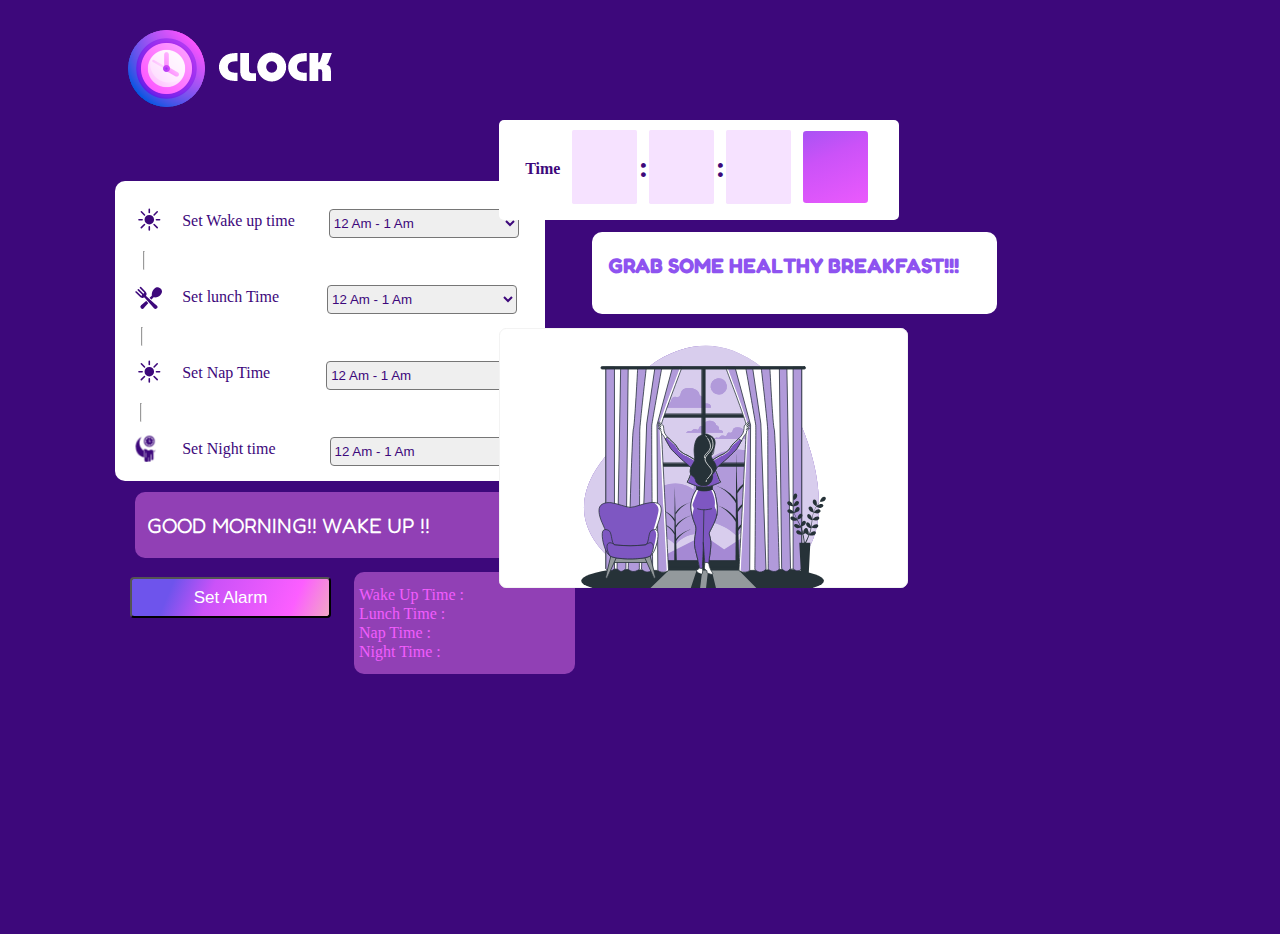
<file: index.html>
<!DOCTYPE html>
<html lang="en">

<head>
    <meta charset="UTF-8">
    <meta http-equiv="X-UA-Compatible" content="IE=edge">
    <meta name="viewport" content="width=device-width, initial-scale=1.0">
    <link rel="stylesheet" href="style.css">
    <link rel="preconnect" href="https://fonts.googleapis.com">
<link rel="preconnect" href="https://fonts.gstatic.com" crossorigin>
<link href="https://fonts.googleapis.com/css2?family=Fredoka+One&display=swap" rel="stylesheet">
<link rel="shortcut icon" href="./clock_logo.png" type="image/x-icon">
    <title>Digital Clock</title>
</head>

<body>
    <div class="clock">
        <img src="./clock_logo.png" alt="">
    </div>

    <div class="parent">
        <div class="content">
            <img src="./wake_up.svg" alt=""><span class="dj">Set Wake up time</span>
            <select class="wake-time" id="wake_up_time">
                <option >12 Am -  1 Am</option>
                <option >1  Am -  2 Am</option>
                <option >2  Am -  3 Am</option>
                <option >3  Am -  4 Am</option>
                <option >4  Am -  5 Am</option>
                <option >5  Am -  6 Am</option>
                <option >6  Am -  7 Am</option>
                <option >7  Am -  8 Am</option>
                <option >8  Am -  9 Am</option>
                <option >9  Am -  10 Am</option>
                <option >10 Am -  11 Am</option>
                <option >11 Am -  12 PM</option>
                <option >12  PM - 1 PM</option>
                <option >1 PM -   2 PM</option>
                <option >2 PM -   3 PM</option>
                <option >3 PM -   4 PM</option>
                <option >4 PM -   5 PM</option>
                <option >5 PM -  6 PM</option>
                <option >6 PM -  7 PM</option>
                <option >7 PM -  8 PM</option>
                <option >8 PM -  9 PM</option>
                <option >9 PM -  10 PM</option>
                <option >10 PM -  11 PM</option>
                <option >11 PM -  12 AM</option>

            </select>
            <hr><br>
            <img src="./lunch_time.svg" alt=""><span class="dj">Set lunch Time</span> 
            <select class="lunch-time" name="" id="lunch_time">
                <option >12 Am -  1 Am</option>
                <option >1  Am -  2 Am</option>
                <option >2  Am -  3 Am</option>
                <option >3  Am -  4 Am</option>
                <option >4  Am -  5 Am</option>
                <option >5  Am -  6 Am</option>
                <option >6  Am -  7 Am</option>
                <option >7  Am -  8 Am</option>
                <option >8  Am -  9 Am</option>
                <option >9  Am -  10 Am</option>
                <option >10 Am -  11 Am</option>
                <option >11 Am -  12 PM</option>
                <option >12  PM - 1 PM</option>
                <option >1 PM -   2 PM</option>
                <option >2 PM -   3 PM</option>
                <option >3 PM -   4 PM</option>
                <option >4 PM -   5 PM</option>
                <option >5 PM -  6 PM</option>
                <option >6 PM -  7 PM</option>
                <option >7 PM -  8 PM</option>
                <option >8 PM -  9 PM</option>
                <option >9 PM -  10 PM</option>
                <option >10 PM -  11 PM</option>
                <option >11 PM -  12 AM</option>

            </select>
            <hr class="line1"><br>
            <img src="./wake_up.svg" alt=""><span class="dj">Set Nap Time</span> 
            <select class="nap-time" name="" id="nap_time">
                <option >12 Am -  1 Am</option>
                <option >1  Am -  2 Am</option>
                <option >2  Am -  3 Am</option>
                <option >3  Am -  4 Am</option>
                <option >4  Am -  5 Am</option>
                <option >5  Am -  6 Am</option>
                <option >6  Am -  7 Am</option>
                <option >7  Am -  8 Am</option>
                <option >8  Am -  9 Am</option>
                <option >9  Am -  10 Am</option>
                <option >10 Am -  11 Am</option>
                <option >11 Am -  12 PM</option>
                <option >12  PM - 1 PM</option>
                <option >1 PM -   2 PM</option>
                <option >2 PM -   3 PM</option>
                <option >3 PM -   4 PM</option>
                <option >4 PM -   5 PM</option>
                <option >5 PM -  6 PM</option>
                <option >6 PM -  7 PM</option>
                <option >7 PM -  8 PM</option>
                <option >8 PM -  9 PM</option>
                <option >9 PM -  10 PM</option>
                <option >10 PM -  11 PM</option>
                <option >11 PM -  12 AM</option>

            </select>
            <hr class="line2"><br>
            <img src="./night.png" alt=""><span class="dj">Set Night time</span> 
            <select class="night-time" name="" id="night_time">
                <option >12 Am -  1 Am</option>
                <option >1  Am -  2 Am</option>
                <option >2  Am -  3 Am</option>
                <option >3  Am -  4 Am</option> 
                <option >4  Am -  5 Am</option>
                <option >5  Am -  6 Am</option>
                <option >6  Am -  7 Am</option>
                <option >7  Am -  8 Am</option>
                <option >8  Am -  9 Am</option>
                <option >9  Am -  10 Am</option>
                <option >10 Am -  11 Am</option>
                <option >11 Am -  12 PM</option>
                <option >12 PM - 1 PM</option>
                <option >1 PM -   2 PM</option>
                <option >2 PM -   3 PM</option>
                <option >3 PM -   4 PM</option>
                <option >4 PM -   5 PM</option>
                <option >5 PM -  6 PM</option>
                <option >6 PM -  7 PM</option>
                <option >7 PM -  8 PM</option>
                <option >8 PM -  9 PM</option>
                <option >9 PM -  10 PM</option>
                <option >10 PM -  11 PM</option>
                <option >11 PM -  12 AM</option>

            </select>
        </div>
    </div>

    <div  class="good">
        <p id="message">GOOD MORNING!! WAKE UP !!</p>
    </div>
    <div class="btn">
       <button onclick="SetAlarm()">Set Alarm</button>
    </div>
    <div class="setAlarm1">
        <p>Wake Up Time : <span id="wake_up_text"></span></p>
        <p>Lunch Time : <span id="lunch_text"></span></p>
        <p>Nap Time : <span id="nap_text"></span></p>
        <p>Night Time : <span id="night_text"></span></p>
    </div>
    <div class="watch">
        <div class="one time2">Time</div>
        <div class="one">
            <div id="hours" class="con-1"></div><img src="./timeline.svg" alt=""><span class="dot">:</span>
        </div>
        <div class="one">
            <div id="mins" class="con-1"></div><img src="./timeline.svg" alt=""><span class="dot">:</span>
        </div>
        <div class="one">
            <div id="secs" class="con-1 "></div><img src="./timeline.svg" alt="">
        </div>
        <div class="one">
            <div id="meridian" class="con-1 am"></div><img src="./AM_svg.svg" alt="">
        </div>

    </div>
    <div  class="grave"><p id="mainmessage">GRAB SOME HEALTHY BREAKFAST!!!</p> </div>
    <div class="mrng-image">
        <img id="mainimg" src="./component.svg" alt="">
    </div>
    <script src="./index.js"></script>
</body>

</html>
</file>
<file: style.css>
body{
    background-color: #3D087B;
    margin: 0;
    padding: 0;
   
}
.clock{
    position: relative;
    left: 10%;
    top: 30px;
}
@media only screen and (min-width: 360px) and (max-width: 640px) {
    .clock{
        position: relative;
        left: 78px;
        width: 0px;
    }
}
@media only screen and (min-width: 360px) and (max-width: 640px) {
    .clock img{
        width: 150px;
    }
}
.parent{
    width: 430px;
    height: 300px;
    background-color: white;
    border-radius: 10px;
    position: relative;
    top: 100px;
    left: 9%;
    line-height: 76px;
}
@media only screen and (min-width: 360px) and (max-width: 640px) {
    .parent{
        top: 505px;
        left: 8px;
        width: 340px;
    }
}
.content{
    position: absolute;
    left: 20px;
    top: 10px;
}
/* @media only screen and (min-width: 360px) and (max-width: 640px) {
    .content{
        left: 3px;
        width: 336px;
    }
} */
.content img{
    width: 27px;
    line-height: 50px;
}
.dj{
    position: relative;
    left: 20px;
    bottom: 8px;
    color: #3D087B;
}
.wake-time{
    position: relative;
    left: 50px;
    width: 190px;
    color: #3D087B;
    bottom: 6px;
    border-radius: 4px;
    height: 29px;
   
}
@media only screen and (min-width: 360px) and (max-width: 640px) {
    .wake-time{
        left: 44px;
        width: 104px;
    }
    
}
hr{
    right: 163px;
    display: initial;
    position: relative;
    top: 16px;
    
}
@media only screen and (min-width: 360px) and (max-width: 640px) {
    hr{
        background-color: black;
        position: absolute;
        rotate: 90deg;
        right: 235px;
        top: 58px;
        width: 31px;
    }
}
.line1{
    right: 156px;
    display: initial;
    position: relative;
    top: 16px; 
}
@media only screen and (min-width: 360px) and (max-width: 640px) {
    .line1{
        background-color: black;
        position: absolute;
        rotate: 90deg;
        right: 235px;
        top: 135px;
        width: 31px;
    }
}
.lunch-time{
    position: relative;
    left: 64px;
    width: 190px;
    color: #3D087B;
    bottom: 6px;
    height: 29px;
    
    border-radius: 4px;
}
@media only screen and (min-width: 360px) and (max-width: 640px) {
    .lunch-time{
        left: 60px;
        width: 104px;
    }
    
}
.nap-time{
    position: relative;
    left: 72px;
    width: 190px;
    color: #3D087B;
    bottom: 6px;
    height: 29px;
    
    border-radius: 4px;
}
@media only screen and (min-width: 360px) and (max-width: 640px) {
    .nap-time{
        left: 70px;
        width: 106px;
    }
    
}
.night-time{
    position: relative;
    left: 70px;
    width: 190px;
    color: #3D087B;
    bottom: 6px;
    height: 29px;
    
    border-radius: 4px;
}
@media only screen and (min-width: 360px) and (max-width: 640px) {
    .night-time{
        left: 65px;
        width: 107px; 
    }
    
}
.line2{
    right: 152px;
    display: initial;
    position: relative;
    top: 16px; 
}
@media only screen and (min-width: 360px) and (max-width: 640px) {
    .line2{
        background-color: black;
        position: absolute;
        rotate: 90deg;
        right: 235px;
        top: 210px;
        width: 31px;
    }
}
.good{
    width: 433px;
    background-color: #9140b5;
    position: relative;
    top: 111px;
    height: 66px;
    left: 135px;
    border-radius: 10px;
}
#message{
    position: absolute;
    font-size: 21px;
    font-family: "Fredoka One";
    color: white;
    left: 12px;
}
@media only screen and (min-width: 360px) and (max-width: 640px) {
    .good{
        top: 535px;
        left: 11px;
        width: 335px;
    }
    
}
@media only screen and (min-width: 360px) and (max-width: 640px) {
    #message{
        font-size: 16px;
        font-family: sans-serif;
        font-weight: bold;
        text-align: center;
        top: 6px;

    }
    
}
.btn{
    position: relative;
    top: 130px;
    left: 150px;
}
@media only screen and (min-width: 360px) and (max-width: 640px) {
    .btn{
        top: 552px;
        left: 85px;
        width: 0px;
    }
    
}
button{
    width: 201px;
    height: 41px;
    position: relative;
    right: 20px;
    background: transparent linear-gradient(113deg, #6E54EC 20%, #CB52F8 40%, #FC5EFF 81%, #F1A7C5 100%)  ;
    color: white;
    font-size: 17px;
    border-radius: 4px;
    opacity: 1px;
}
button:hover{
    background: transparent linear-gradient(113deg, #F1A7C5 0%, #FC5EFF 40%, #CB52F8 81%, #6E54EC 100%) ;
    opacity: 1px;
}
.setAlarm1{
    position: absolute;
    background-color: #9140b5;
    left: 354px;
    top: 572px;
    width: 211px;
    line-height: 3px;
    border-radius: 10px;
    padding: 5px;
    color: #F25CFE;
    opacity: 1.8;
}
@media only screen and (min-width: 360px) and (max-width: 640px) {
    .setAlarm1{
        top: 1043px;
        left: 46px;
        width: 235px;
        height: 97px;
    }
    
}
.watch{
    width: 400px;
    height: 100px;
    background-color: white;
    border-radius: 5px;
    position: relative;
    left: 39%;
    bottom: 368px;
    display: flex;
    flex-direction: row;
    flex-wrap: nowrap;
    align-content: flex-start;
    align-items: center;
}
@media only screen and (min-width: 360px) and (max-width: 640px) {
    .watch{
        width: 341px;
        left: 10px;
        bottom: 348px;
    }
}
.one{
    position: relative;
    left: 20px;
    bottom: 1px;
    margin: 6px;
    color:#3D087B;
    font-weight: bold;
}
@media only screen and (min-width: 360px) and (max-width: 640px) {
    .one{
       left: 14px;
    }
}
.one img{
    width: 65px;
}
.con-1{
    position: absolute;
    font: normal normal normal 27px/30px Barlow;
    text-align: center;
    top: 8px;
    left: -1px;
}
.am{
    top: 22px;
    left: 8px;
    color: white;
}
.dot{
    position: absolute;
    top: 20px;
    left: 66px;
    font-size: 30px;
    color:#3D087B;
}
@import url('https://fonts.googleapis.com/css2?family=Fredoka+One&display=swap');
.grave{
    width: 405px;
    background-color: white;
    position: relative;
    bottom: 356px;
    left: 592px;
    height: 82px;
    border-radius: 10px;
}
@media only screen and (min-width: 360px) and (max-width: 640px) {
    .grave{
        left: 12px;
        top: -335px;
        width: 338px;
    }
}
@media only screen and (min-width: 360px) and (max-width: 640px) {
    .time2{
        display: none;
    }
}
#mainmessage{
    font-family: "Fredoka One";
    position: absolute;
    color: #8E53F0;
    font-size: 21px;
    left: 16px;
    font-weight: bold;
}
@media only screen and (min-width: 360px) and (max-width: 640px) {
    #mainmessage{
        text-align: center;
        
    }
}
.mrng-image img{
    position: relative;
    left: 39%;
    bottom: 342px;
    height: 260px;
}
@media only screen and (min-width: 360px) and (max-width: 640px) {
    .mrng-image img{
        left: 10px;
        width: 339px;
        bottom: 320px;
        border-radius: 21px;
        height: 200px;
    }
}
</file>
